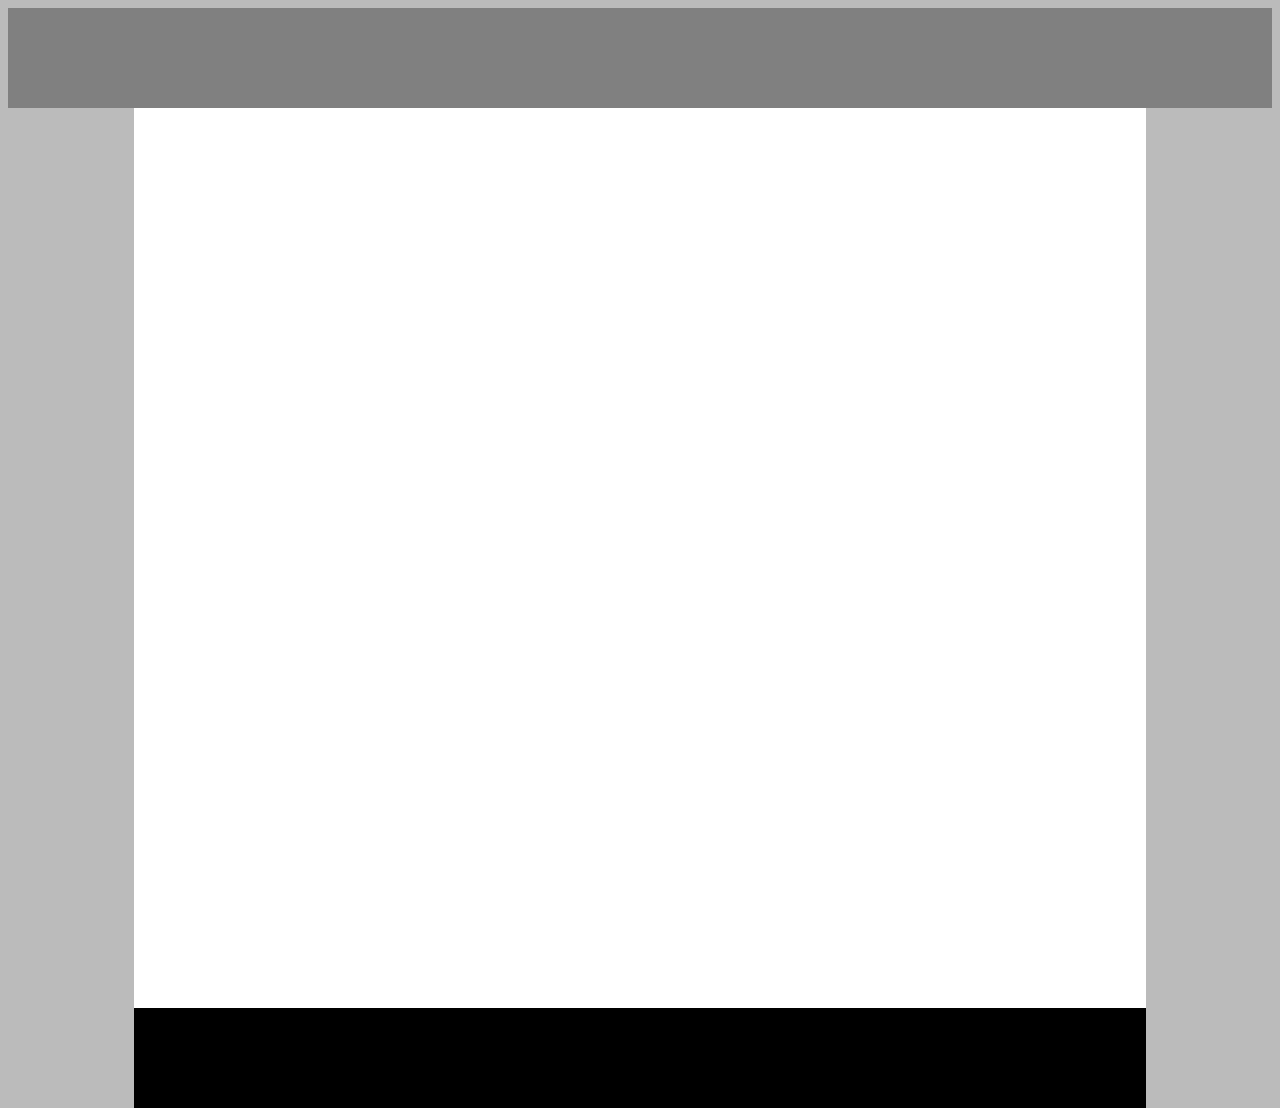
<file: first/index.html>
<html>
	<head>
		<link rel="stylesheet" type="text/css" href="style.css">
	</head>
	<body class='parent'>
		<div>
			<div class='topBox'></div>
			<div class='middle'>
				<div class='bottomBox'></div>
			</div>
		</div>	
	</body>
</html>
</file>
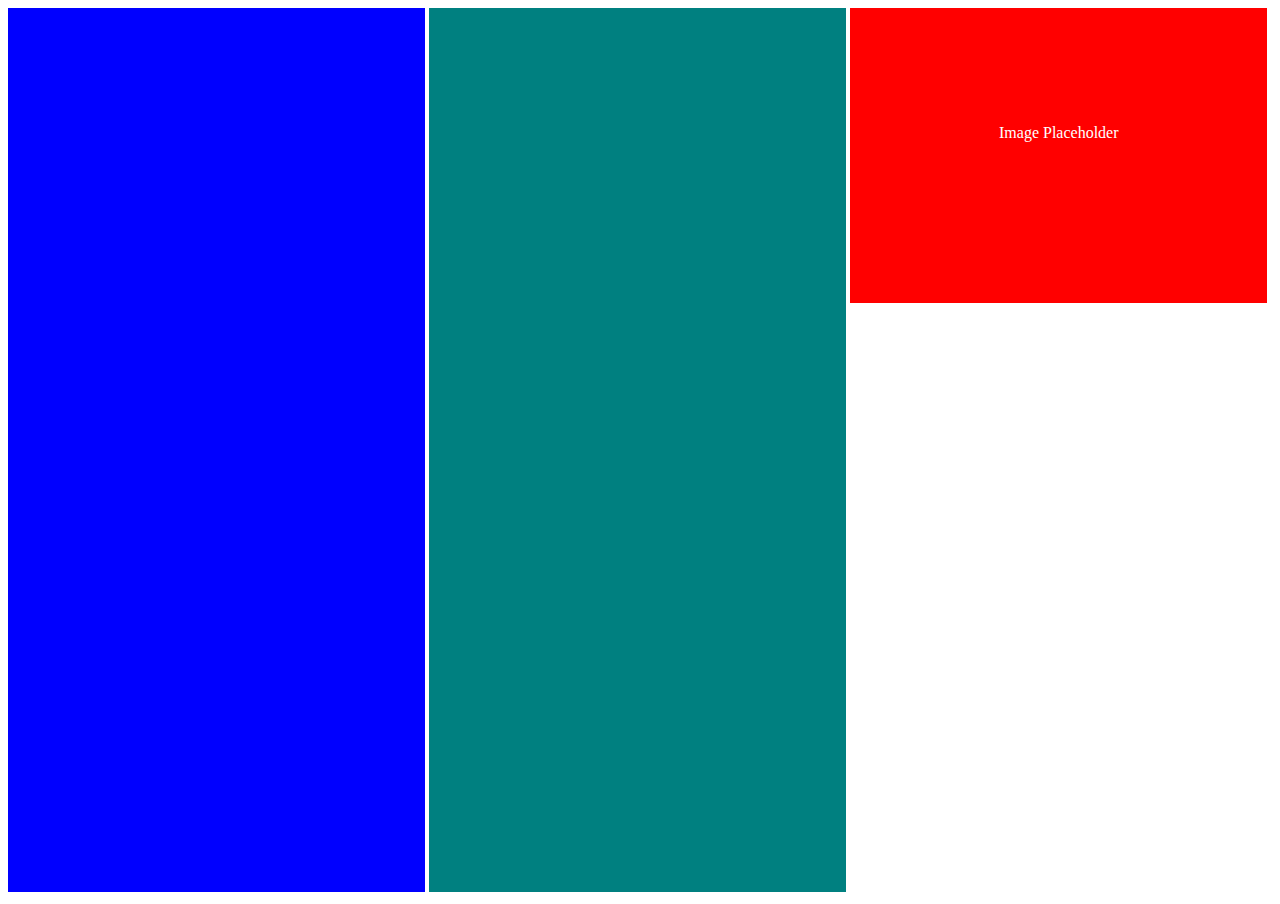
<file: second/index.html>
<html>
	<head>
		<link rel="stylesheet" type="text/css" href="style.css">
	</head>
	<body class='parent'>
		<div>
			<div class='leftBox'></div>
			<div class='middleBox'></div>
			<div class='rightBox'>
					<div class='block'></div>
					<div class='redBox'>Image Placeholder</div>	
			</div>			
		</div>	
	</body>
</html>
</file>
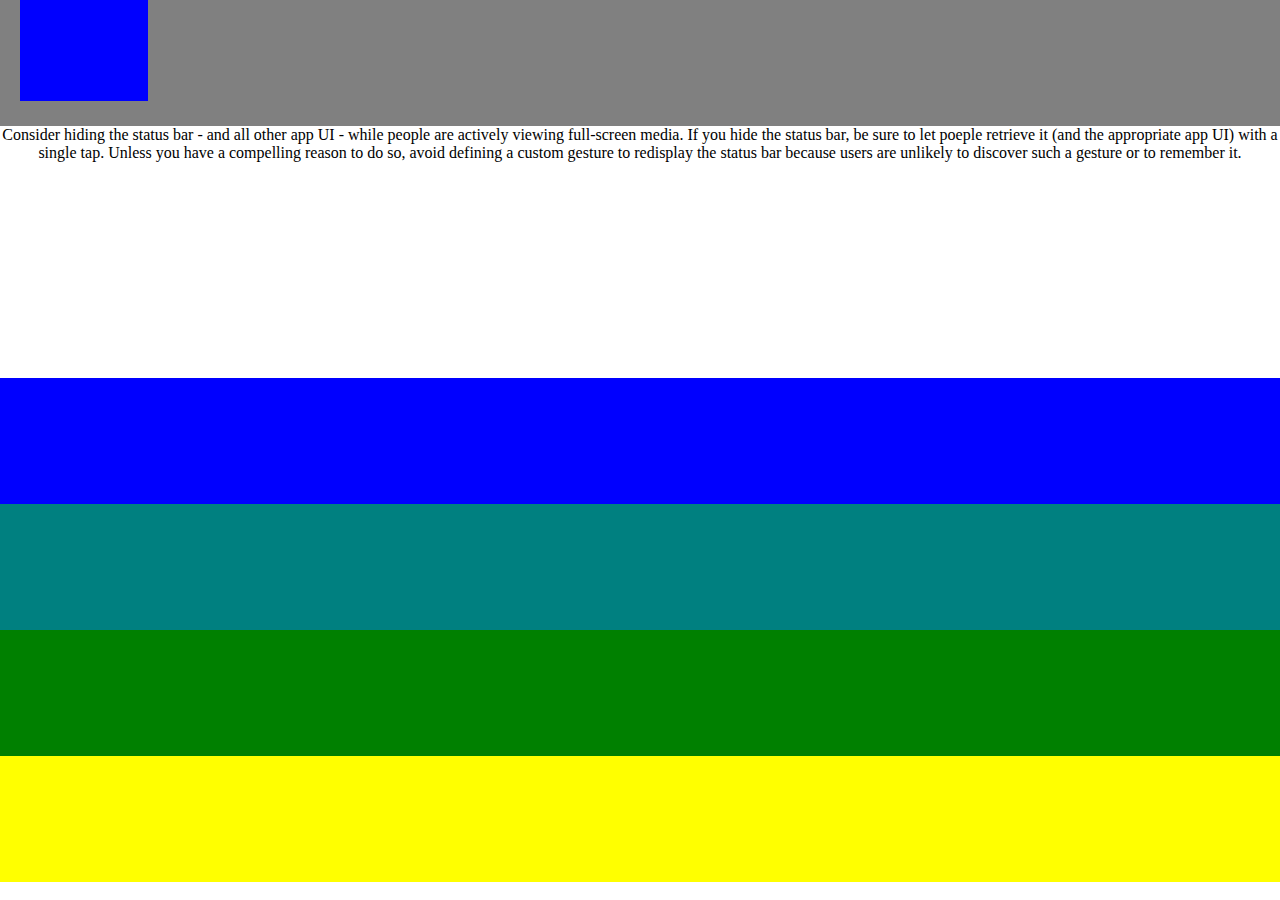
<file: third/index.html>
<html>
	<head>
		<link rel="stylesheet" type="text/css" href="style.css">
	</head>
	<body class='parent'>
		<div class='grey'>
			
			<div class='babyBlue'></div>	
		</div>
		<div class='white'>
			<div class='text'>Consider hiding the status bar - and all other app UI - while people are actively viewing full-screen media. If you hide the status bar, be sure to let poeple retrieve it (and the appropriate app UI) with a single tap. Unless you have a compelling reason to do so, avoid defining a custom gesture to redisplay the status bar because users are unlikely to discover such a gesture or to remember it.
			</div>
		</div>
		<div class='blue'></div>
		<div class='teal'></div>
		<div class='limeGreen'></div>
		<div class='yellow'></div>		
			
						
			
	</body>
</html>
</file>
<file: first/style.css>
.parent {
	background-color: #bbbbbb;
	height: 1000px;
}

.topBox {
	background-color: gray;
	height: 10%;
	width: 100%;
}

.middle {
	background-color: black;
	height: 100%;
	width: 80%;
	margin: 0 auto;
}

.bottomBox {
	background-color: white;
	height: 90%;
}
</file>
<file: second/style.css>
.parent {
	background-color: white;
}

.leftBox {
	background-color: blue;
	display: inline-block;
	height: 100%;
	width: 33%;
}

.middleBox {
	background-color: teal;
	display: inline-block;
	height: 100%;
	width: 33%;
}

.rightBox {
	vertical-align:top;
	background-color: green;
	display: inline-block;
	width: 33%;
}

.block {
	height: 66.6666%%;
}

.redBox {
	background-color: red;
	height: 33.3333%;
	color: white;
	text-align: center;
	line-height: 250px;

}
</file>
<file: third/style.css>
.parent {
	background-color: white;
	margin: 0;
	border: 0;
}

.grey {
	background-color: gray;
	height: 14%;
}

.babyBlue {
	background-color: blue;
	height: 80%;
	width: 10%;
	margin-left: 20px;
}


.white {
	background-color: white;
	height: 28%;	
}

.blue {
	background-color: blue;
	height: 14%;
}

.teal {
	background-color: teal;
	height: 14%;
}

.limeGreen {
	background-color: green;
	height: 14%;
}

.yellow {
	background-color: yellow;
	height: 14%;
}

.text {
	text-align: center;
}
</file>
